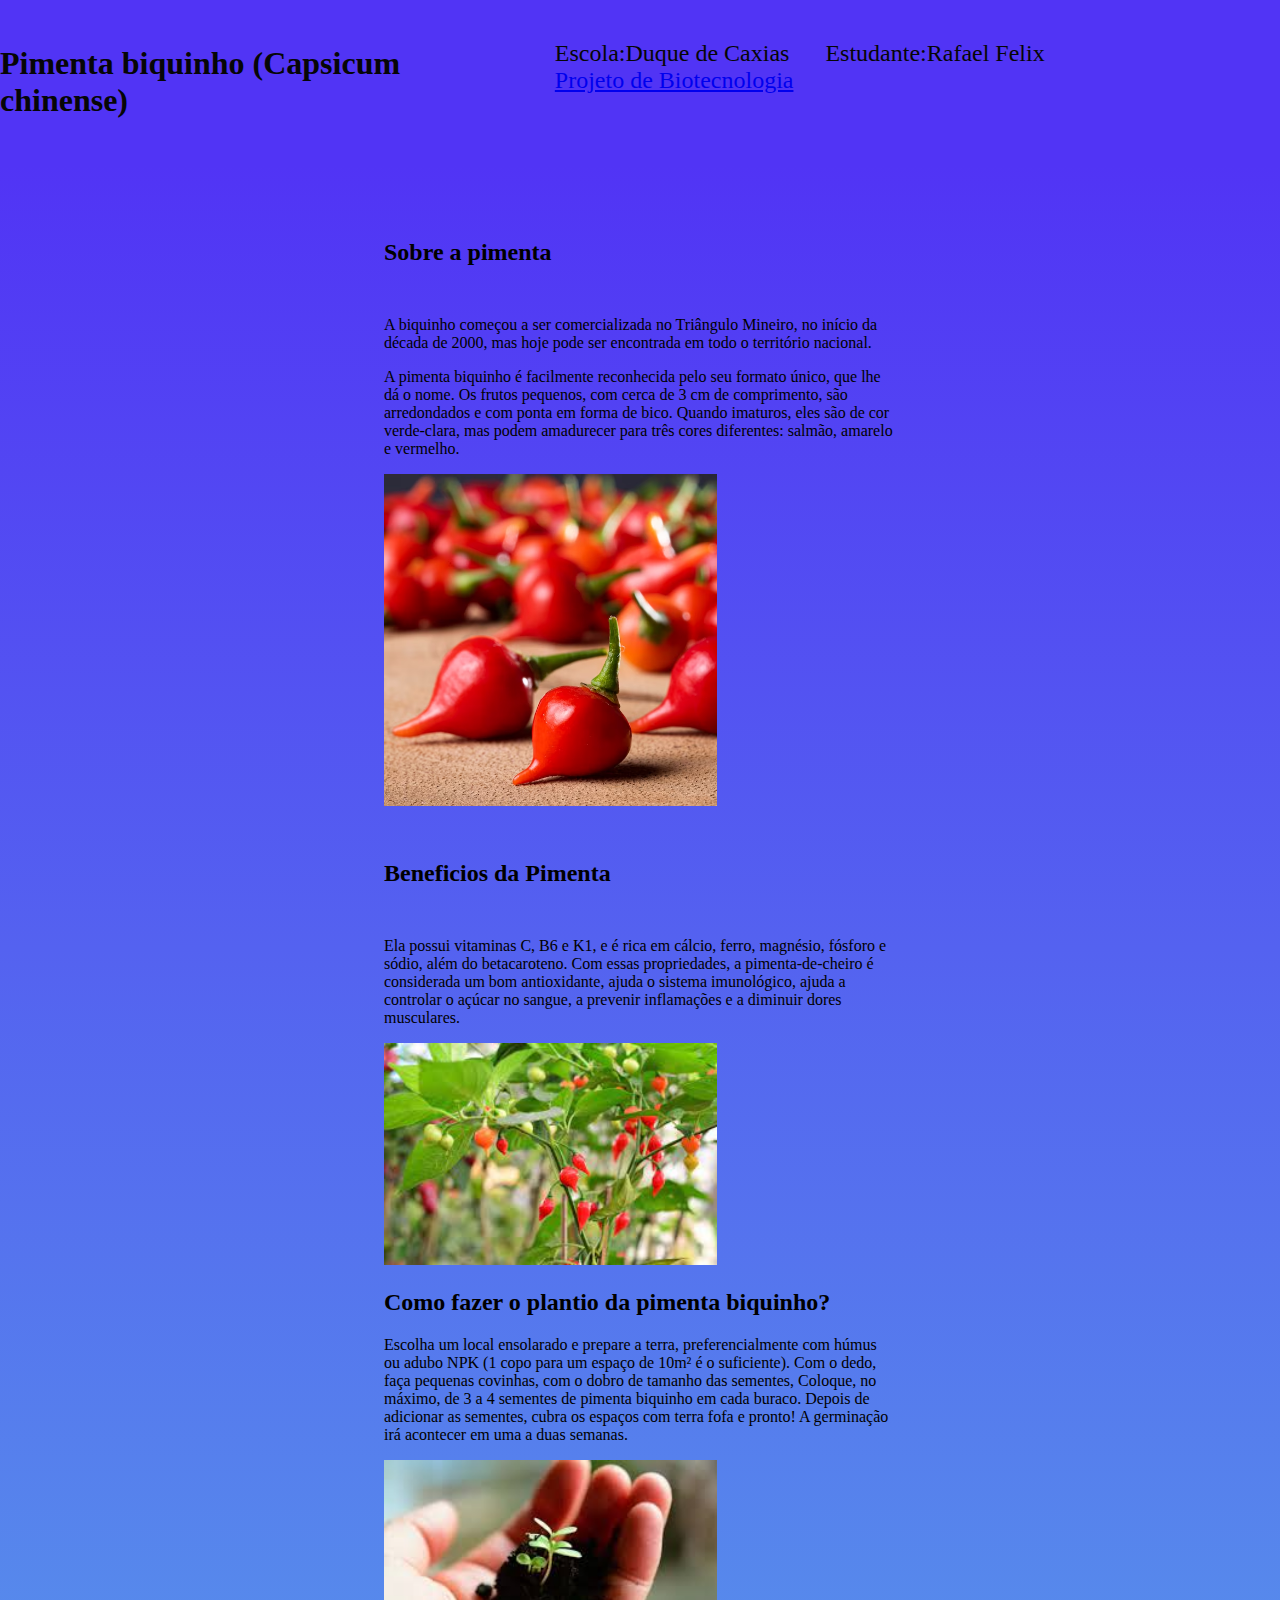
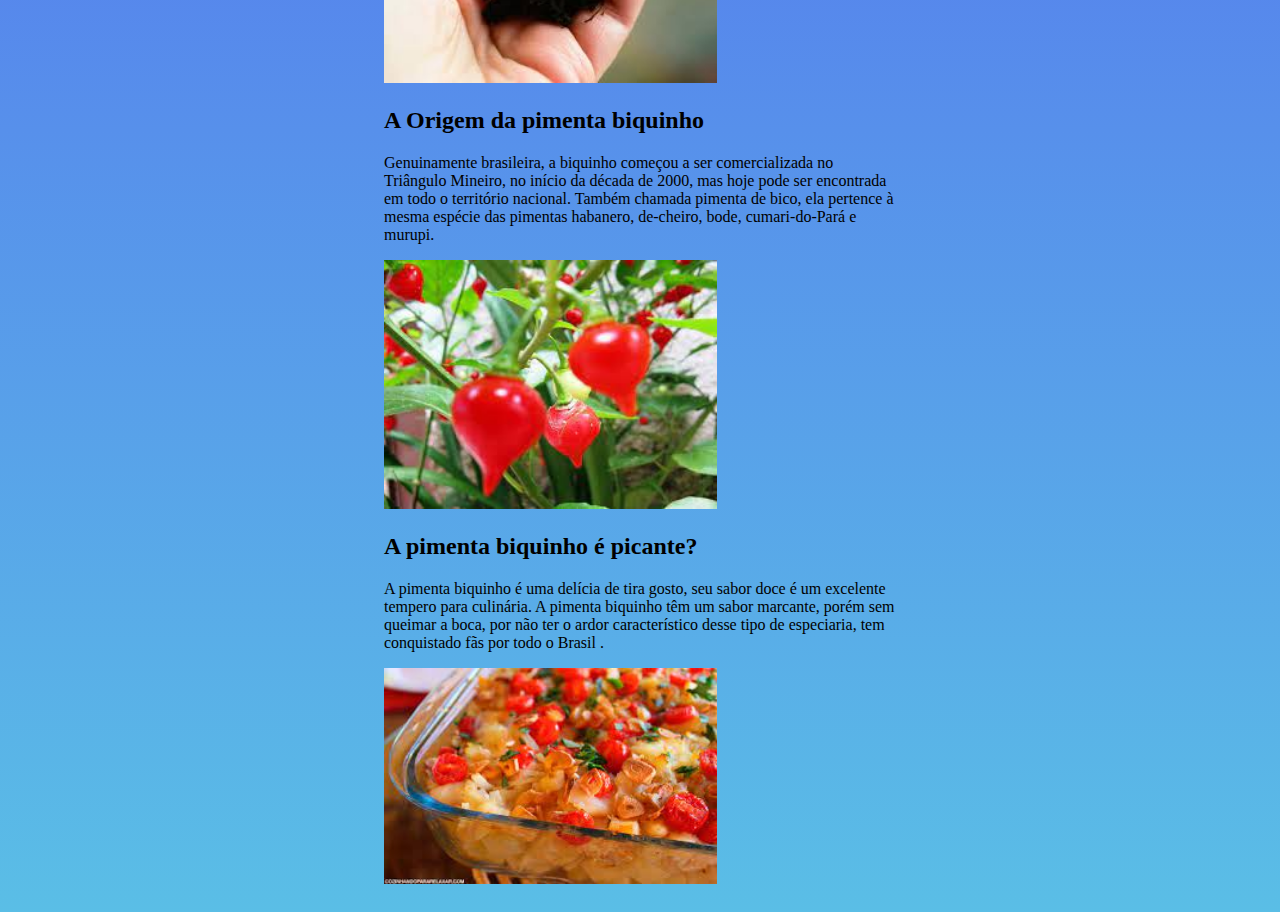
<file: index.html>
<!DOCTYPE html>
<html lang="en">
<head>
    <meta charset="UTF-8">
    <meta http-equiv="X-UA-Compatible" content="IE=edge">
    <meta name="viewport" content="width=device-width, initial-scale=1.0">
    <title>Document</title>
    <link rel="stylesheet" href="style.css">
</head>
<body>
    <header class="cabecalho">
       <h1>Pimenta biquinho (Capsicum chinense)</h1>
       <ul class="cabacalho-lista">
        <li class="cabecalho-lista-item">Escola:Duque de Caxias</li>
        <li class="cabecalho-lista-item">Estudante:Rafael Felix</li>
        <li class="cabecalho-lista-item"><a href="site.html">Projeto de Biotecnologia</a></li>
       </ul>
    </header>
    <section class="escola">
        <div class="escola-div-conteudo">
            <h2 class="escola-titulo">Sobre a pimenta</h2>
            <p class="escola-texto-um">A biquinho começou a ser comercializada no Triângulo Mineiro, no início da década de 2000, mas hoje pode ser encontrada em todo o território nacional.</p>
            <p class="escola-texto-dois"> A pimenta biquinho é facilmente reconhecida pelo seu formato único, que lhe dá o nome. Os frutos pequenos, com cerca de 3 cm de comprimento, são arredondados e com ponta em forma de bico. Quando imaturos, eles são de cor verde-clara, mas podem amadurecer para três cores diferentes: salmão, amarelo e vermelho.</p>
            <img class="pimentaimagem" src="pimenta.png" alt="">
            <h2 class="escola-titulo dois">Beneficios da Pimenta</h2>
            <p class="escola-texto-tres">Ela possui vitaminas C, B6 e K1, e é rica em cálcio, ferro, magnésio, fósforo e sódio, além do betacaroteno. Com essas propriedades, a pimenta-de-cheiro é considerada um bom antioxidante, ajuda o sistema imunológico, ajuda a controlar o açúcar no sangue, a prevenir inflamações e a diminuir dores musculares.</p>
             <img class="pimentaimagem2" src="rapaiz.jpeg" alt="">
            <h2 class="escola-titulo-trễs">Como fazer o plantio da pimenta biquinho?</h2>
            <p class="escola-texto-quatro">Escolha um local ensolarado e prepare a terra, preferencialmente com húmus ou adubo NPK (1 copo para um espaço de 10m² é o suficiente).
                Com o dedo, faça pequenas covinhas, com o dobro de tamanho das sementes, Coloque, no máximo, de 3 a 4 sementes de pimenta biquinho em cada buraco.
                Depois de adicionar as sementes, cubra os espaços com terra fofa e pronto! A germinação irá acontecer em uma a duas semanas.</p>
            <img class="pimentaimagem3" src="plantio.jpeg" alt="">
            <h2 class="escola-titulo-quatro">A Origem da pimenta biquinho</h2>
            <p class="escola-texto-cinco">Genuinamente brasileira, a biquinho começou a ser comercializada no Triângulo Mineiro, no início da década de 2000, mas hoje pode ser encontrada em todo o território nacional. Também chamada pimenta de bico, ela pertence à mesma espécie das pimentas habanero, de-cheiro, bode, cumari-do-Pará e murupi.</p>
            <img class="pimentaimagem4" src="origem.jpeg" alt="">
             <h2 class="escola-titulo-cinco">A pimenta biquinho é picante?</h2>
            <p class="escola-texto-seis">A pimenta biquinho é uma delícia de tira gosto, seu sabor doce é um excelente tempero para culinária. A pimenta biquinho têm um sabor marcante, porém sem queimar a boca, por não ter o ardor característico desse tipo de especiaria, tem conquistado fãs por todo o Brasil .</p>
             <img class="pimentaimagem5" src="plato.jpeg" alt="">



        </div>
    </section>
</file>
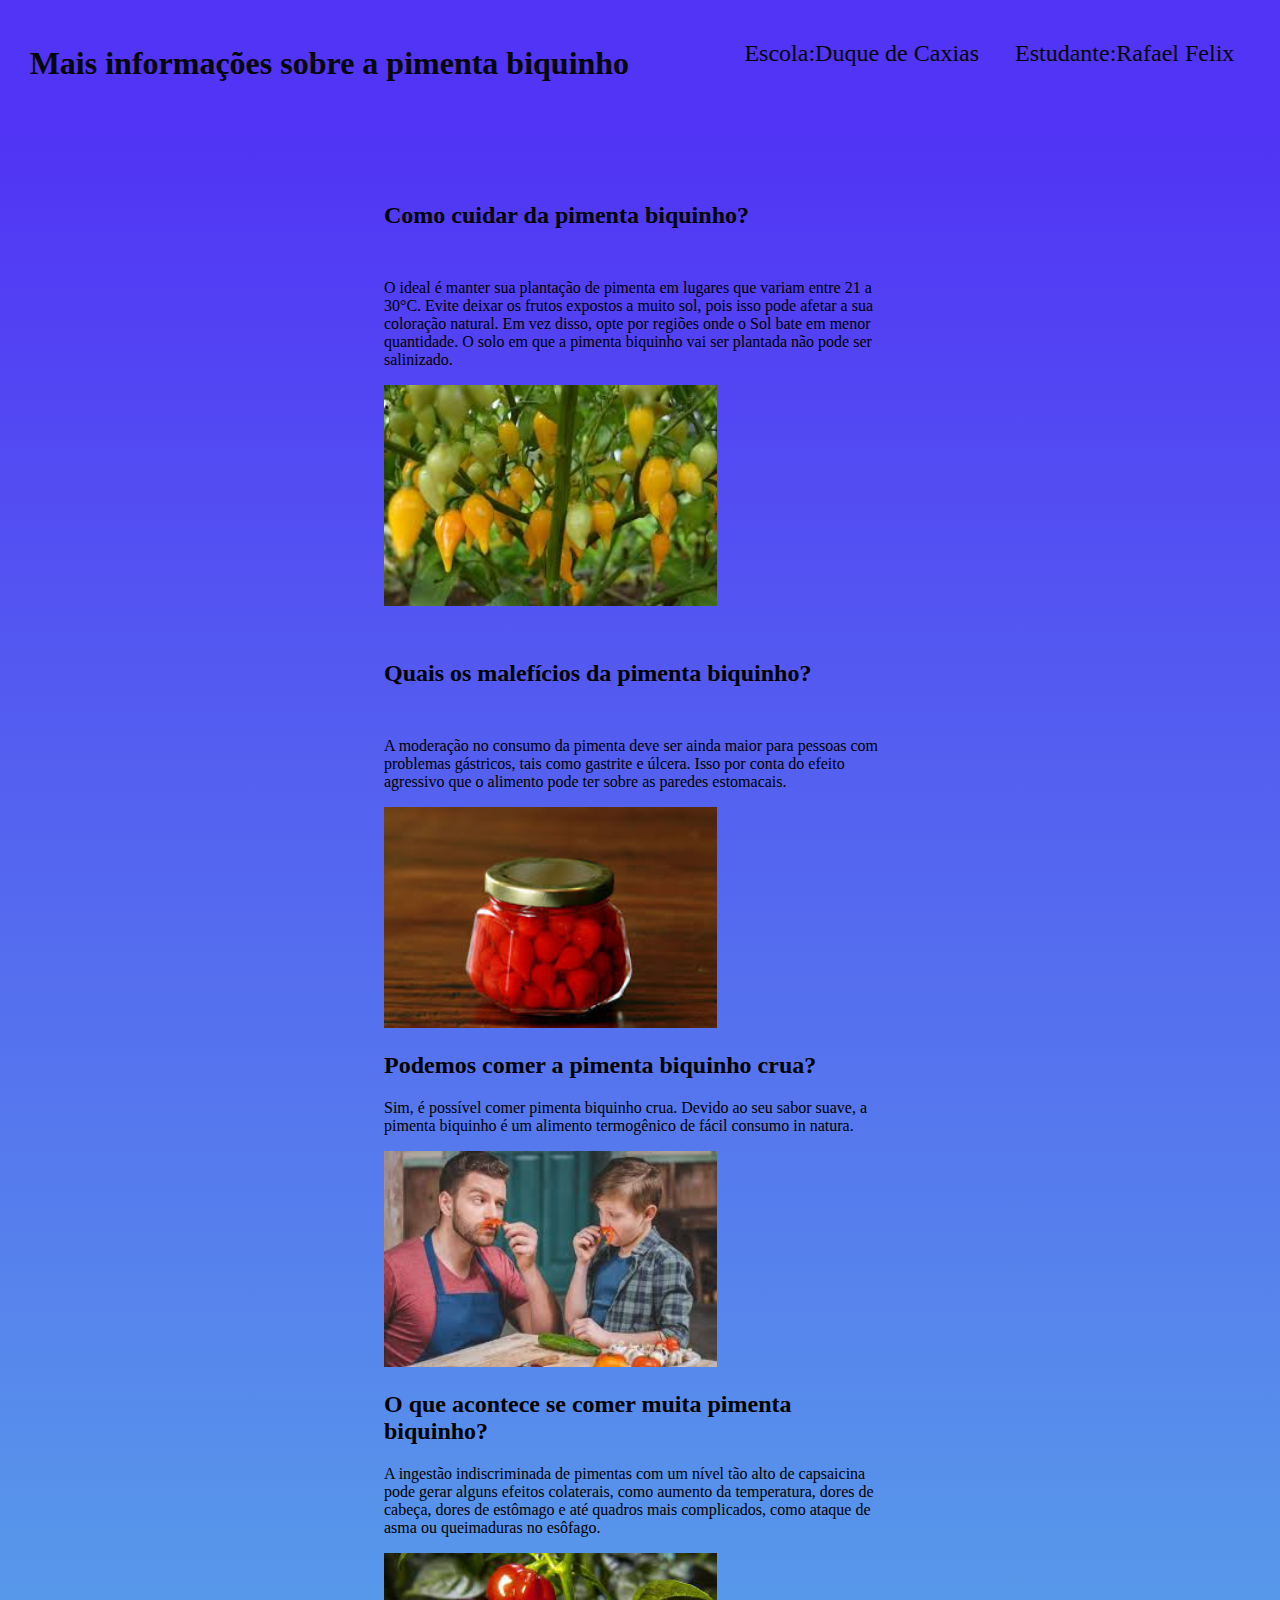
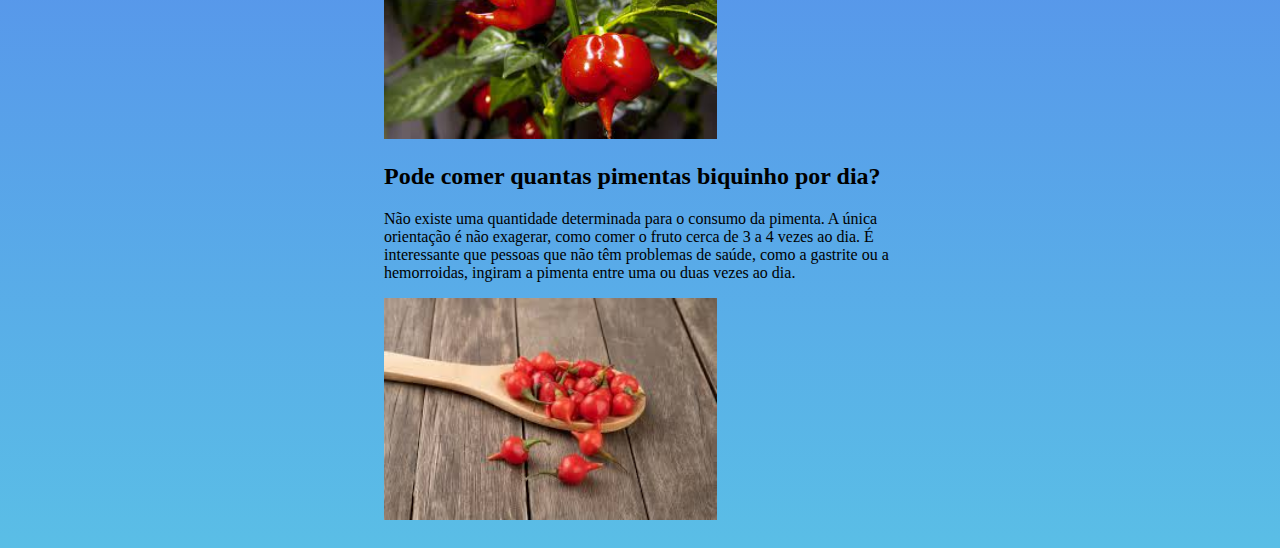
<file: site.html>
<!DOCTYPE html>
<html lang="en">
<head>
    <meta charset="UTF-8">
    <meta http-equiv="X-UA-Compatible" content="IE=edge">
    <meta name="viewport" content="width=device-width, initial-scale=1.0">
    <title>Document</title>
    <link rel="stylesheet" href="style.css">
</head>
<body>
    <header class="cabecalho">
       <h1>Mais informações sobre a pimenta biquinho</h1>
       <ul class="cabacalho-lista">
        <li class="cabecalho-lista-item">Escola:Duque de Caxias</li>
        <li class="cabecalho-lista-item">Estudante:Rafael Felix</li>
        
       </ul>
    </header>
    <section class="escola">
        <div class="escola-div-conteudo">
            <h2 class="escola-titulo">Como cuidar da pimenta biquinho?</h2>
            <p class="escola-texto-dois">O ideal é manter sua plantação de pimenta em lugares que variam entre 21 a 30°C. Evite deixar os frutos expostos a muito sol, pois isso pode afetar a sua coloração natural. Em vez disso, opte por regiões onde o Sol bate em menor quantidade. O solo em que a pimenta biquinho vai ser plantada não pode ser salinizado.</p>
            <img class="pimentaimagem" src="piments.jpeg" alt="">
            <h2 class="escola-titulo dois">Quais os malefícios da pimenta biquinho?</h2>
            <p class="escola-texto-tres"> A moderação no consumo da pimenta deve ser ainda maior para pessoas com problemas gástricos, tais como gastrite e úlcera. Isso por conta do efeito agressivo que o alimento pode ter sobre as paredes estomacais. </p>
             <img class="pimentaimagem2" src="mal.jpeg" alt="">
            <h2 class="escola-titulo-trễs">Podemos comer a pimenta biquinho crua?</h2>
            <p class="escola-texto-quatro">Sim, é possível comer pimenta biquinho crua. Devido ao seu sabor suave, a pimenta biquinho é um alimento termogênico de fácil consumo in natura.</p>
            <img class="pimentaimagem3" src="pode.sim.jpeg" alt="">
            <h2 class="escola-titulo-quatro">O que acontece se comer muita pimenta biquinho?</h2>
            <p class="escola-texto-cinco">A ingestão indiscriminada de pimentas com um nível tão alto de capsaicina pode gerar alguns efeitos colaterais, como aumento da temperatura, dores de cabeça, dores de estômago e até quadros mais complicados, como ataque de asma ou queimaduras no esôfago.</p>
            <img class="pimentaimagem4" src="pimen.jpeg" alt="">
             <h2 class="escola-titulo-cinco">Pode comer quantas pimentas biquinho por dia?</h2>
            <p class="escola-texto-seis">Não existe uma quantidade determinada para o consumo da pimenta. A única orientação é não exagerar, como comer o fruto cerca de 3 a 4 vezes ao dia. É interessante que pessoas que não têm problemas de saúde, como a gastrite ou a hemorroidas, ingiram a pimenta entre uma ou duas vezes ao dia.</p>
             <img class="pimentaimagem5" src="im.jpeg" alt="">



        </div>
    </section>
</file>
<file: style.css>
body{
    margin: 0;
    padding: 0;
}
.cabecalho {
    background-color: #5134f5;
    color: rgb(6, 6, 6);
    display: flex;
   justify-content: space-around;
   padding: 24px 0;
}
.cabecalho-lista-item{
    display: inline-block;
    margin: 0 16px;
    font-size: 24px;
}
.escola-imagem{
    width: 25%;
}
.escola{
    background-image: linear-gradient(#5134f5,#5abee6);
    color: rgb(0, 0, 0);
    display: flex;
    justify-content: center;
    align-items: center;
    padding: 24px 0;
}
.escola-div-conteudo{
    width: 40%;
   
}
.escola-titulo{
    padding: 30px 0;
} 
.pimentaimagem{
    width: 60%;
}
.pimentaimagem2{
    width: 65%;
}
.pimentaimagem3{
    width: 65%;
}
.pimentaimagem4{
    width: 65%;
}
.pimentaimagem5{
    width: 65%;
}
.pimentaimagem{
    width: 65%;
}
</file>
